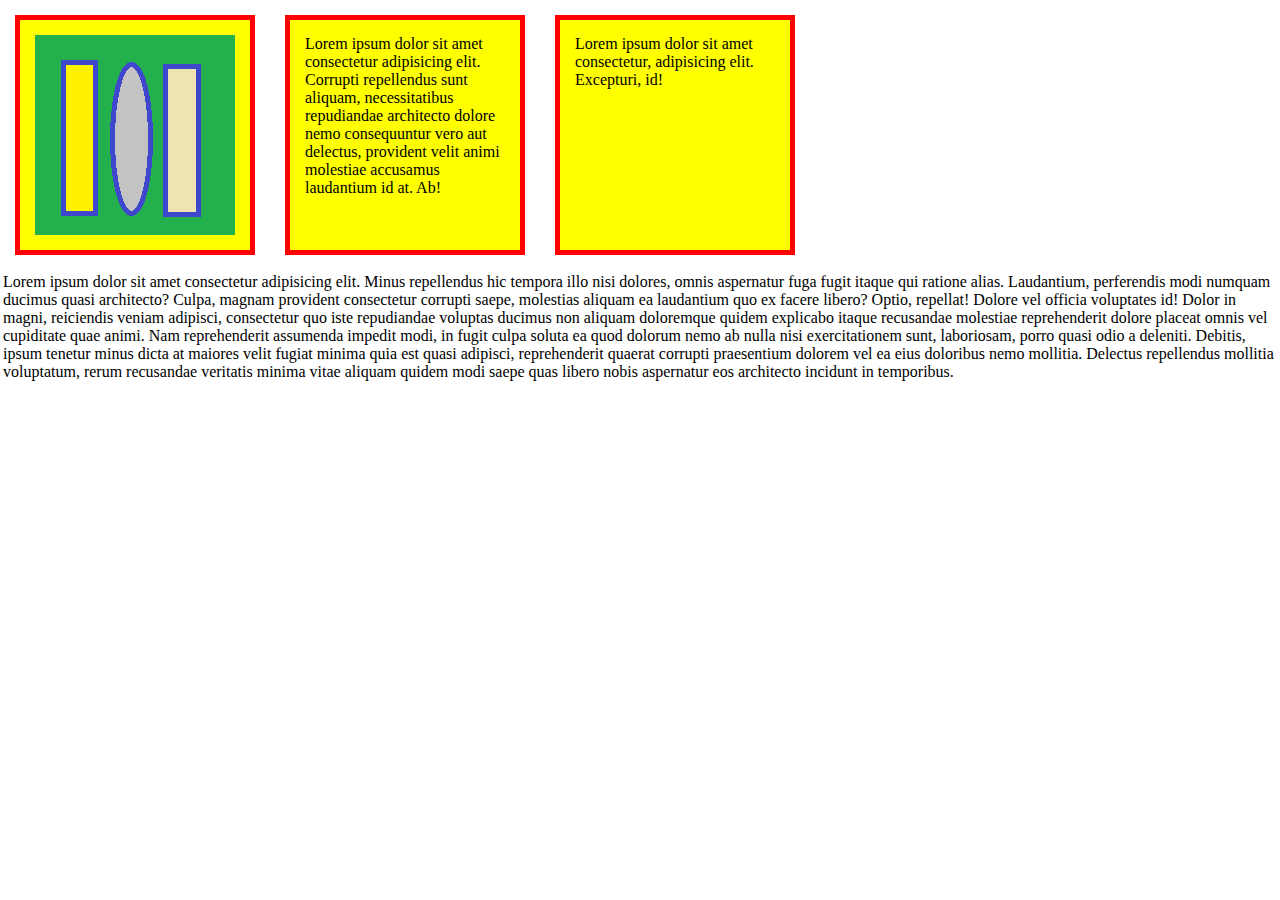
<file: Week_06/CSS/css1/index.html>
<!DOCTYPE html>
<html lang="en">
<head>
    <meta charset="UTF-8">
    <meta http-equiv="X-UA-Compatible" content="IE=edge">
    <meta name="viewport" content="width=device-width, initial-scale=1.0">
    <title>Document</title>
    <link rel="stylesheet" href="style.css">
</head>
<body>
    
    <div class="kutu1"><img src="resim.png" alt=""></div>
    <div  class="kutu1">
        Lorem ipsum dolor sit amet consectetur adipisicing elit. Corrupti repellendus sunt aliquam, necessitatibus repudiandae architecto dolore nemo consequuntur vero aut delectus, provident velit animi molestiae accusamus laudantium id at. Ab!
    </div>
    <div  class="kutu1">
        Lorem ipsum dolor sit amet consectetur, adipisicing elit. Excepturi, id!
    </div>
<div>
    <table>
        <tr>
            <td>
                Lorem ipsum dolor sit amet consectetur adipisicing elit. Minus repellendus hic tempora illo nisi dolores, omnis aspernatur fuga fugit itaque qui ratione alias. Laudantium, perferendis modi numquam ducimus quasi architecto? Culpa, magnam provident consectetur corrupti saepe, molestias aliquam ea laudantium quo ex facere libero? Optio, repellat! Dolore vel officia voluptates id! Dolor in magni, reiciendis veniam adipisci, consectetur quo iste repudiandae voluptas ducimus non aliquam doloremque quidem explicabo itaque recusandae molestiae reprehenderit dolore placeat omnis vel cupiditate quae animi. Nam reprehenderit assumenda impedit modi, in fugit culpa soluta ea quod dolorum nemo ab nulla nisi exercitationem sunt, laboriosam, porro quasi odio a deleniti. Debitis, ipsum tenetur minus dicta at maiores velit fugiat minima quia est quasi adipisci, reprehenderit quaerat corrupti praesentium dolorem vel ea eius doloribus nemo mollitia. Delectus repellendus mollitia voluptatum, rerum recusandae veritatis minima vitae aliquam quidem modi saepe quas libero nobis aspernatur eos architecto incidunt in temporibus.
            </td>
        </tr>
    </table>
</div>
    
</body>
</html>
</file>
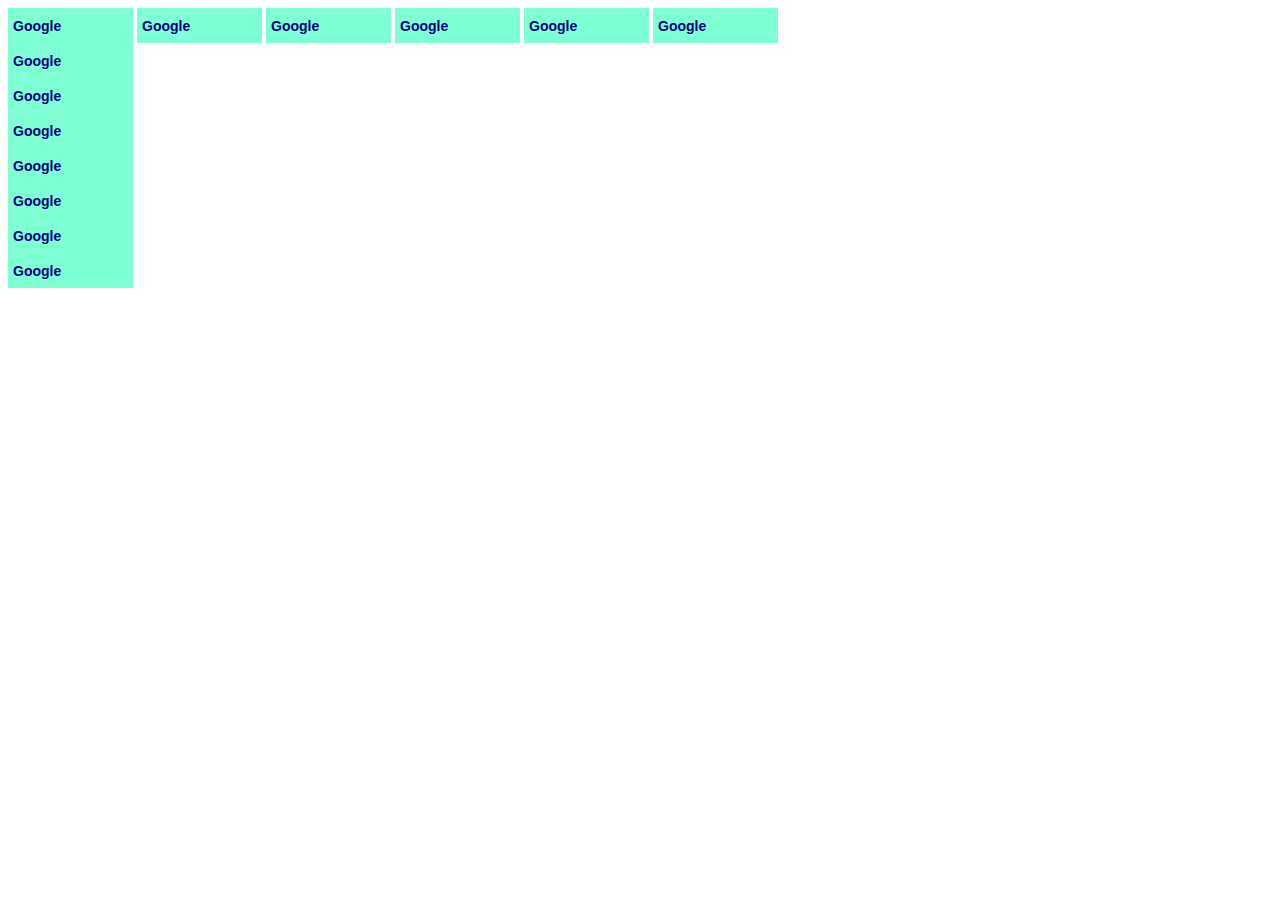
<file: Week_06/CSS/css2/index.html>
<!DOCTYPE html>
<html lang="en">

<head>
    <meta charset="UTF-8">
    <meta http-equiv="X-UA-Compatible" content="IE=edge">
    <meta name="viewport" content="width=device-width, initial-scale=1.0">
    <title>Document</title>
    <link rel="stylesheet" href="style.css">
</head>

<body>
    <div>
        <a href="http://www.google.com"><button class="buton1">Google</button></a>
        <a href="http://www.google.com"><button class="buton1">Google</button></a>
        <a href="http://www.google.com"><button class="buton1">Google</button></a>
        <a href="http://www.google.com"><button class="buton1">Google</button></a>
        <a href="http://www.google.com"><button class="buton1">Google</button></a>
        <a href="http://www.google.com"><button class="buton1">Google</button></a>
    </div>
    <div>
        <div><a href="http://www.google.com"><button class="buton1">Google</button></a></div>
        <div><a href="http://www.google.com"><button class="buton1">Google</button></a></div>
        <div><a href="http://www.google.com"><button class="buton1">Google</button></a></div>
        <div><a href="http://www.google.com"><button class="buton1">Google</button></a></div>
        <div><a href="http://www.google.com"><button class="buton1">Google</button></a></div>
        <div><a href="http://www.google.com"><button class="buton1">Google</button></a></div>
        <div><a href="http://www.google.com"><button class="buton1">Google</button></a></div>
    </div>
</body>

</html>
</file>
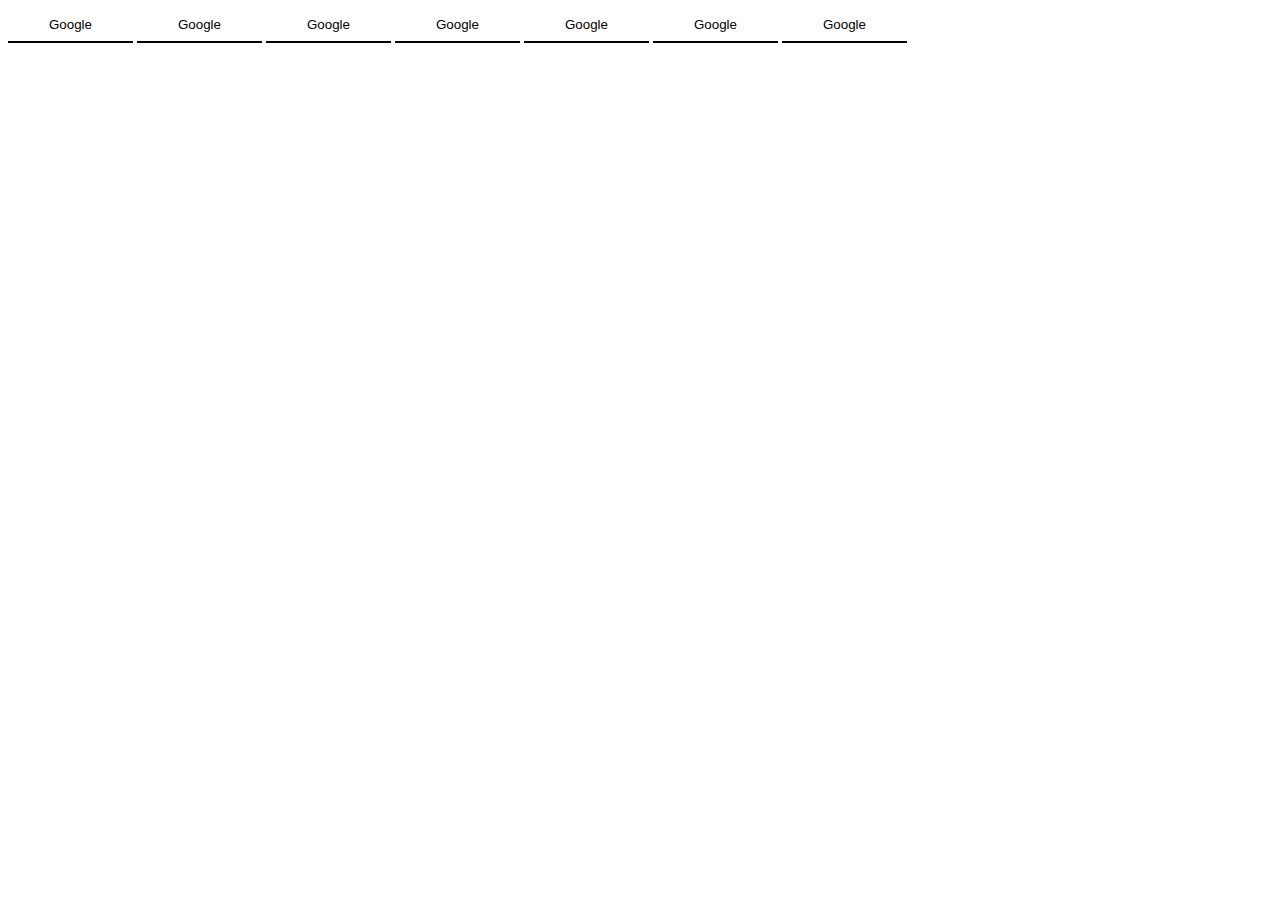
<file: Week_06/CSS/css3/index.html>
<!DOCTYPE html>
<html lang="en">
<head>
    <meta charset="UTF-8">
    <meta http-equiv="X-UA-Compatible" content="IE=edge">
    <meta name="viewport" content="width=device-width, initial-scale=1.0">
    <title>Document</title>
    <link rel="stylesheet" href="style.css">
</head>
<body>
    <button class="buton">Google</button>
    <button class="buton">Google</button>
    <button class="buton">Google</button>
    <button class="buton">Google</button>
    <button class="buton">Google</button>
    <button class="buton">Google</button>
    <button class="buton">Google</button>
</body>
</html>
</file>
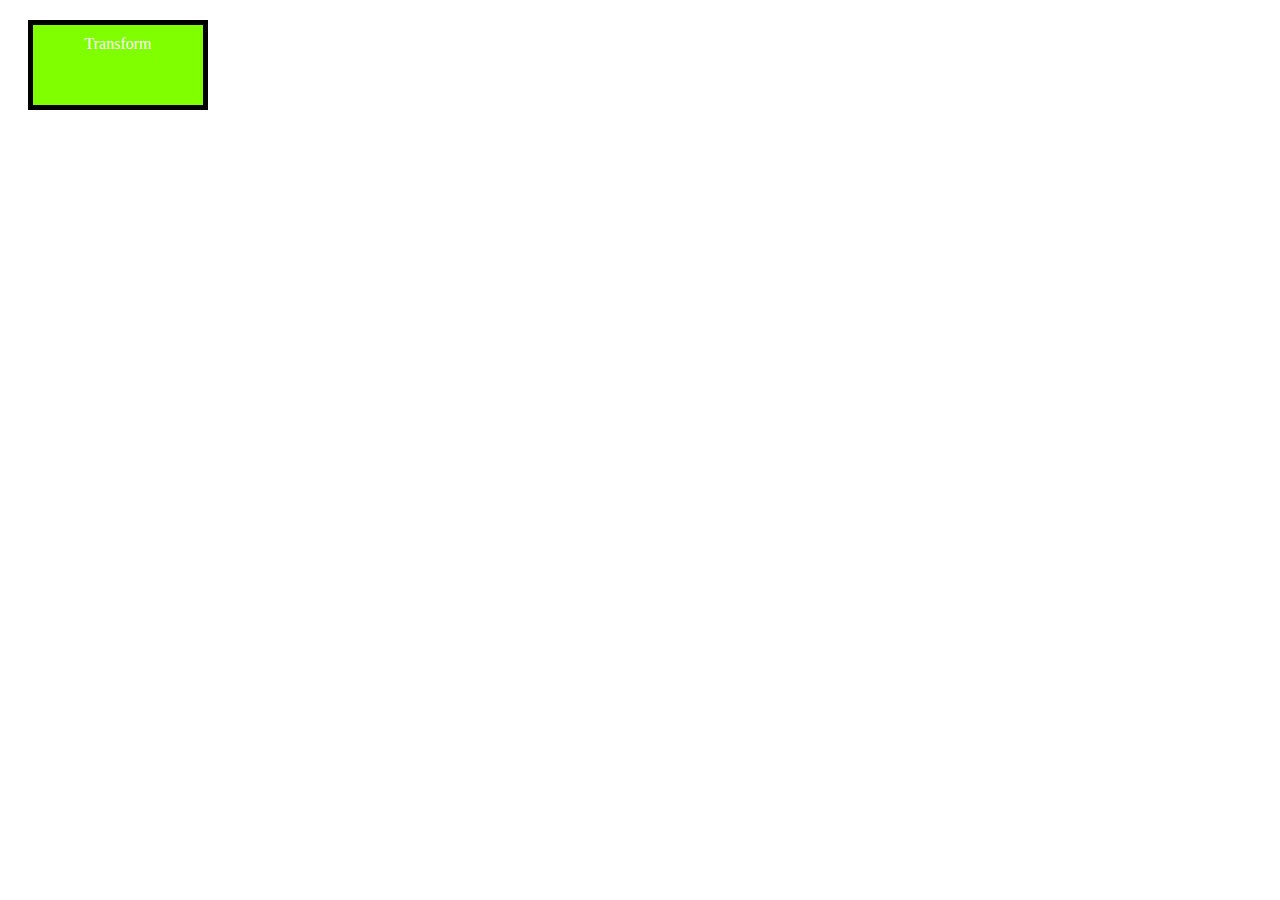
<file: Week_06/CSS/css4/index.html>
<!DOCTYPE html>
<html lang="en">
<head>
    <meta charset="UTF-8">
    <meta http-equiv="X-UA-Compatible" content="IE=edge">
    <meta name="viewport" content="width=device-width, initial-scale=1.0">
    <title>Document</title>
    <link rel="stylesheet" href="style.css">
</head>
<body>
    
    <div>Transform</div>
</body>
</html>
</file>
<file: Week_06/CSS/css1/style.css>
body{
    margin: 0px;
    padding: 0px;
}
.kutu1{
    width: 200px;
    height: 200px;
    background-color: yellow;
    margin: 15px;
    padding: 15px;
    border: 5px solid red;
    float: left;
}
div{
    float: right;
}
</file>
<file: Week_06/CSS/css2/style.css>
.buton1{
    width: 125px;
    height: 35px;
    background-color: aquamarine;
    border: none;
    cursor:pointer;
    font-size: 14px;
    font-weight: bolder;
    font-family: 'Gill Sans', 'Gill Sans MT', Calibri, 'Trebuchet MS', sans-serif;
    padding: 0px;
    padding-left: 5px;
    color: navy;
    text-align: left;
    transition: width 2s, color 2s, font-size 2s;
    transition-timing-function: ease-in-out;
}

.buton1:hover{
    background-color: aqua;
    font-size: 16px ;
    color: red;
    width: 150px;
    transition: width 2s, color 2s, font-size 2s;
    transition-timing-function: ease-in-out;
}
</file>
<file: Week_06/CSS/css3/style.css>
.buton{
    width: 125px;
    height: 35px;
    background-color:white;
    border: none;
    border-bottom: 2px solid black;
    color: black;
    cursor: pointer;
    text-align: center;
    transition: width 0.5s;
}

.buton:hover{
    width: 135px;
    transition: width 0.5s;
}
</file>
<file: Week_06/CSS/css4/style.css>
div{
    width: 150px;
    height: 60px;
    background-color:chartreuse;
    color:white;
    text-align: center;
    margin: 20px;
    padding: 10px;
    transition: transform 0.5s;
/*     border-color:black;
    border-style: solid;
    border-width: 5px 10px 15px; */
    border: 5px solid black;
    /* position: relative; *//*margin: autonun tek başına işe yaramadığı durumlarda kullanılır.*/
    /* margin: auto; */
}

div:hover{
    transform:translate(0px,200px);
}
</file>
